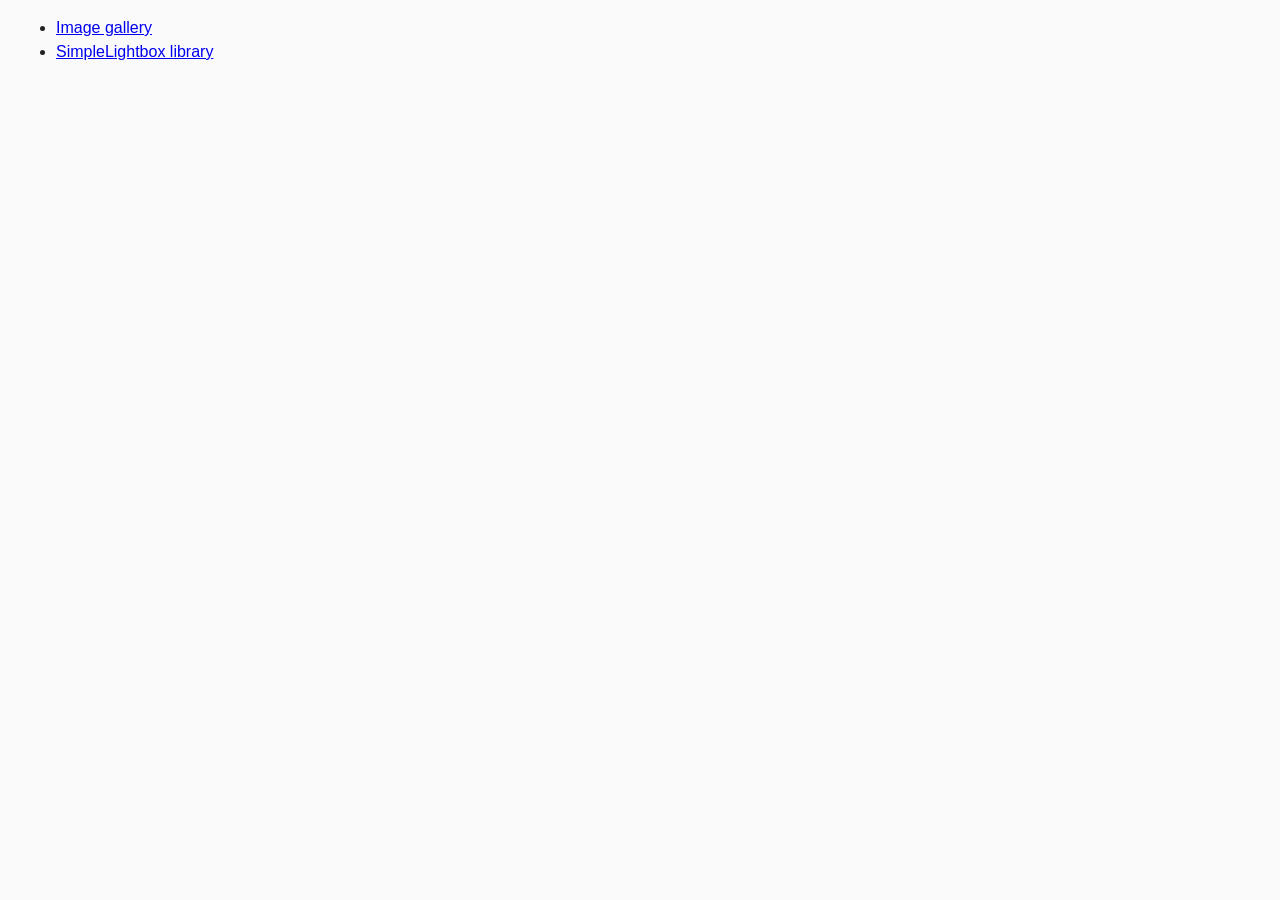
<file: index.html>
<!DOCTYPE html>
<html lang="en">
<head>
    <meta charset="UTF-8"/>
    <meta name="viewport" content="width=device-width, initial-scale=1.0"/>
    <meta http-equiv="X-UA-Compatible" content="ie=edge"/>
    <title>GoIT JS Final project</title>
    <link rel="stylesheet" href="css/common.css"/>
</head>
<body>
<ul>
    <li><a href="01-gallery.html">Image gallery</a></li>
    <li><a href="02-lightbox.html">SimpleLightbox library</a></li>
</ul>
</body>
</html>
</file>
<file: css/common.css>
* {
  box-sizing: border-box;
}

body {
  margin: 16px;
  font-family: -apple-system, BlinkMacSystemFont, 'Segoe UI', Roboto, Oxygen,
    Ubuntu, Cantarell, 'Open Sans', 'Helvetica Neue', sans-serif;
  -webkit-font-smoothing: antialiased;
  -moz-osx-font-smoothing: grayscale;
  background-color: #fafafa;
  color: #212121;
  line-height: 1.5;
}

input {
  padding: 8px;
  font: inherit;
}

button {
  padding: 8px 12px;
  cursor: pointer;
}
</file>
